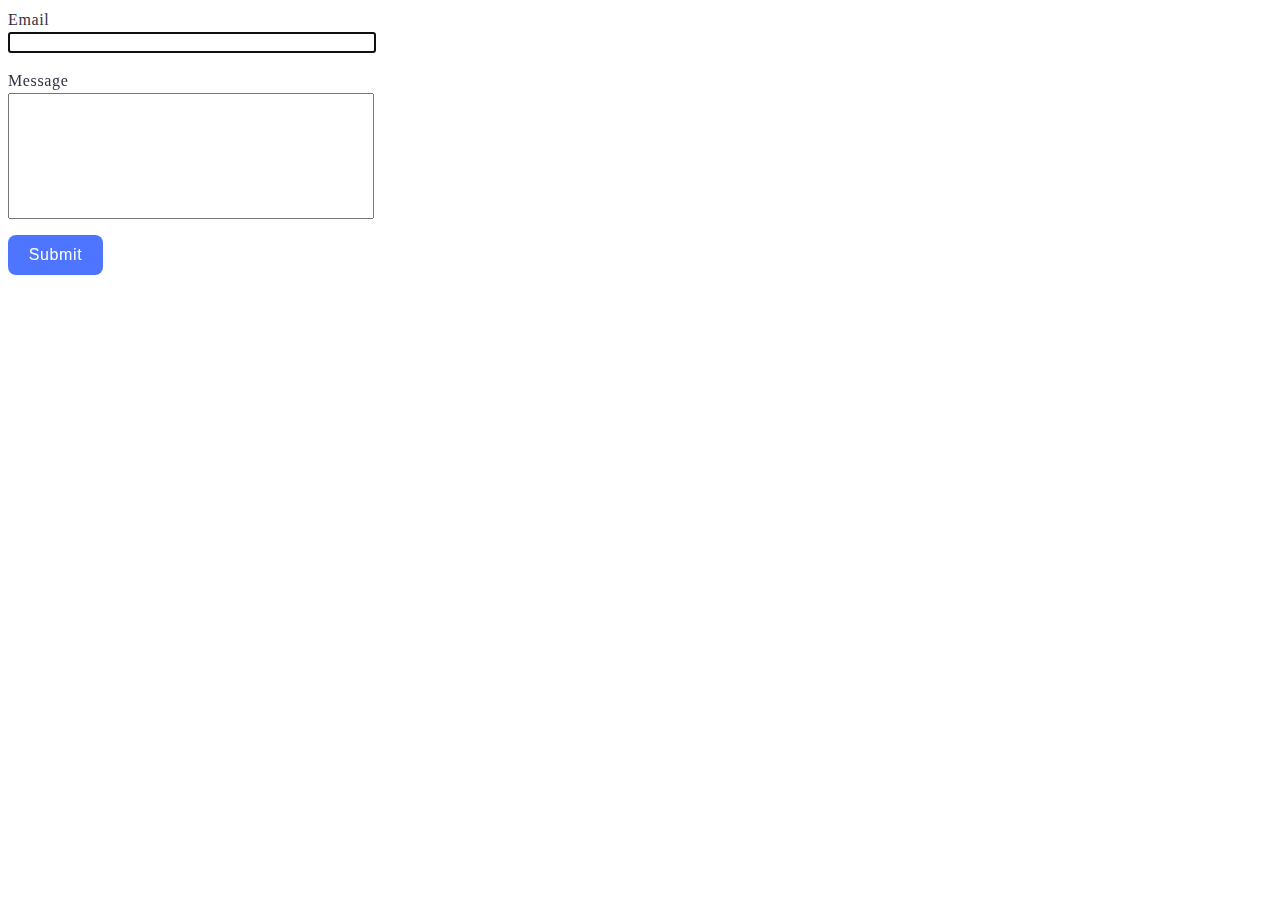
<file: src/2-form.html>
<!DOCTYPE html>
<html lang="en">
<head>
    <meta charset="UTF-8">
    <meta name="viewport" content="width=device-width, initial-scale=1.0">
    <title>Feedback-form</title>
    <link rel="stylesheet" href="./css/form.css">
</head>
<body>
    <form class="feedback-form" autocomplete="off">
        <label>
            Email
            <input type="email" name="email" autofocus />
        </label>
        <label>
            Message
            <textarea name="message" rows="8"></textarea>
        </label>
        <button type="submit">Submit</button>
    </form>
<script src="./js/2-form.js" type="module"></script>
</body>
</html>
</file>
<file: src/css/form.css>
.feedback-form{
    font-weight: 400;
    font-size: 16px;
    line-height: 150%;
    letter-spacing: 0.04em;
    color: #2e2f42;
}
.feedback-form >label {
    display: block;
    padding-bottom: 16px;
    border-color: #2e2f42;;
}
.feedback-form > label > input {
     display: block;
     width: 360px;
 }
.feedback-form > label > textarea{
    width: 360px;
    display: block;
    resize: none;
}
.feedback-form > button{
    cursor: pointer;
    border-radius: 8px;
    background-color:  #4e75ff;
    border: none;
    padding: 8px 16px;
    width: 95px;
    height: 40px;
    font-weight: 500;
    font-size: 16px;
    line-height: 150%;
    letter-spacing: 0.04em;
    color: #fff;
} 
.feedback-form > button:hover {
    background-color: #6c8cff;;
}
</file>
